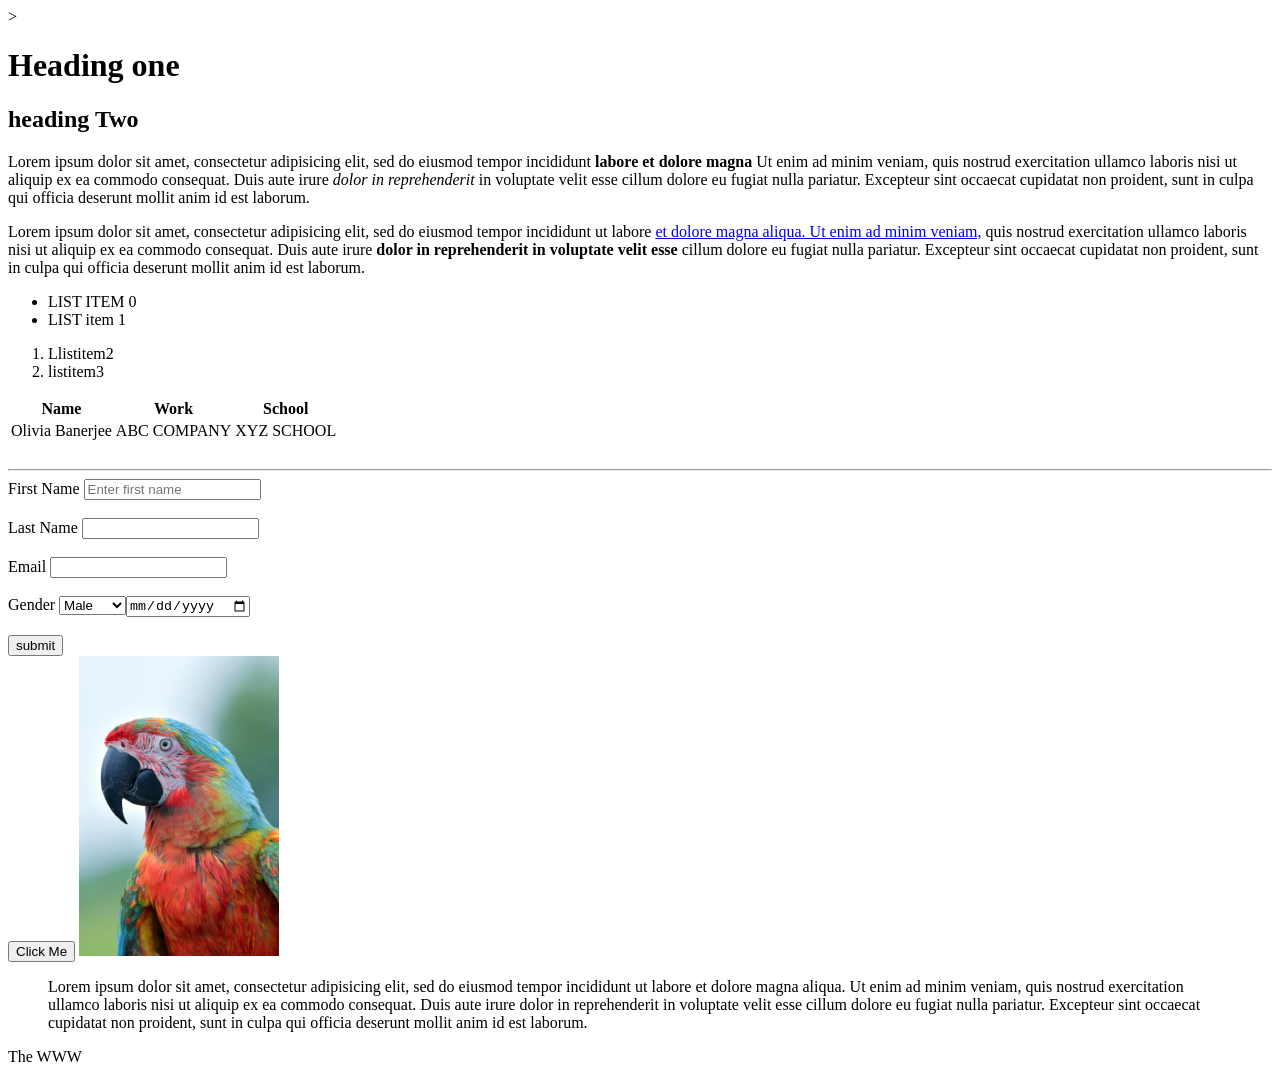
<file: HTML/index.html>
<!DOCTYPE html>
<html>
	<head>
		<title>HTML PROGRAMME</title>
	</head>
	<body>
		<!--comment-headings-->>
		<h1>Heading one</h1>
		<h2>heading Two</h2>

		<!--Paragraph--->

		<p>
			Lorem ipsum dolor sit amet, consectetur adipisicing elit, sed do eiusmod
			tempor incididunt <strong> labore et dolore magna</strong> Ut enim ad minim veniam,
			quis nostrud exercitation ullamco laboris nisi ut aliquip ex ea commodo
			consequat. Duis aute irure <em>dolor in reprehenderit</em> in voluptate velit esse
			cillum dolore eu fugiat nulla pariatur. Excepteur sint occaecat cupidatat non
			proident, sunt in culpa qui officia deserunt mollit anim id est laborum.</p>

		<p>
			Lorem ipsum dolor sit amet, consectetur adipisicing elit, sed do eiusmod
			tempor incididunt ut labore <a href=" "> et dolore magna aliqua. Ut enim ad minim veniam,</a>
			quis nostrud exercitation ullamco laboris nisi ut aliquip ex ea commodo
			consequat. Duis aute irure <strong>dolor in reprehenderit in voluptate velit esse</strong>
			cillum dolore eu fugiat nulla pariatur. Excepteur sint occaecat cupidatat non
			proident, sunt in culpa qui officia deserunt mollit anim id est laborum.

		</p>

		<!--lists that are auo padded and in a margin-->
		<!--unordered with bullets-->
		<ul>
			<li>LIST ITEM 0</li>
			<li>LIST item 1</li>

		</ul>
		<!--ordered with numbers-->

		<ol>
			<li>Llistitem2</li>
			<li>listitem3</li>
		</ol>

		<!Table-->
		<table>
			<thead>
				<tr>
					<th>Name</th>
					<th>Work</th>
					<th>School</th>
				</tr>
			</thead>
			<tbody>
				<tr>
					<td>Olivia Banerjee</td>
					<td>ABC COMPANY</td>
					<td>XYZ SCHOOL</td>
				</tr>
			</tbody>
		</table>

		<br>
		<hr>

		<!--Forms-->
	<form action="process.php" method="POST">
		<div>
			<label>First Name</label>
			<input type = "text" name = "firstName"
			placeholder="Enter first name">
		</div>
		</div>
		<br>
		<div>
			<label>Last Name</label>
			<input type = "text" name = "lastName">
		</div>
		<br>
		<div>
			<label>Email</label>
			<input type = "email" name="email">
		</div>
		<br>
		<div>
			<label>Gender</label>
			<select name="gender">
				<option value = "male">Male</option>
				<option value = "Female">Female</option>
				<option value = "Other">Other</option>
		</div>
		<br>
		<div>
			<label>Birthday:</label>
			<input type = "date" name = "Birthday">
		</div>
		<br>
		<!--gets submitted to .php-->
		<input type="submit" name="submit"
		value="submit">


	</form>
	<!-- this doesnt do anything the button is to be hooked up with smth like javascript-->
	<button>Click Me</button>

	<!-- using source attribute after we saved the pic in our folder where the html file is..the folder needs to be same and input the names with which you have saved in the folder-->
	<a href = "macaw.jpg"><!--is used to open the image on tapping in browser-->
		

		<img src="macaw.jpg" width = "200" >
	</a>

	<!--Qoutations-->
	<blockquote cite = "http://oli.com">
		Lorem ipsum dolor sit amet, consectetur adipisicing elit, sed do eiusmod
		tempor incididunt ut labore et dolore magna aliqua. Ut enim ad minim veniam,
		quis nostrud exercitation ullamco laboris nisi ut aliquip ex ea commodo
		consequat. Duis aute irure dolor in reprehenderit in voluptate velit esse
		cillum dolore eu fugiat nulla pariatur. Excepteur sint occaecat cupidatat non
		proident, sunt in culpa qui officia deserunt mollit anim id est laborum.
	</blockquote>

	<p>The <abbr tittle= "World Wide Web">WWW</abbr></p>


	</body>
</html>
</file>
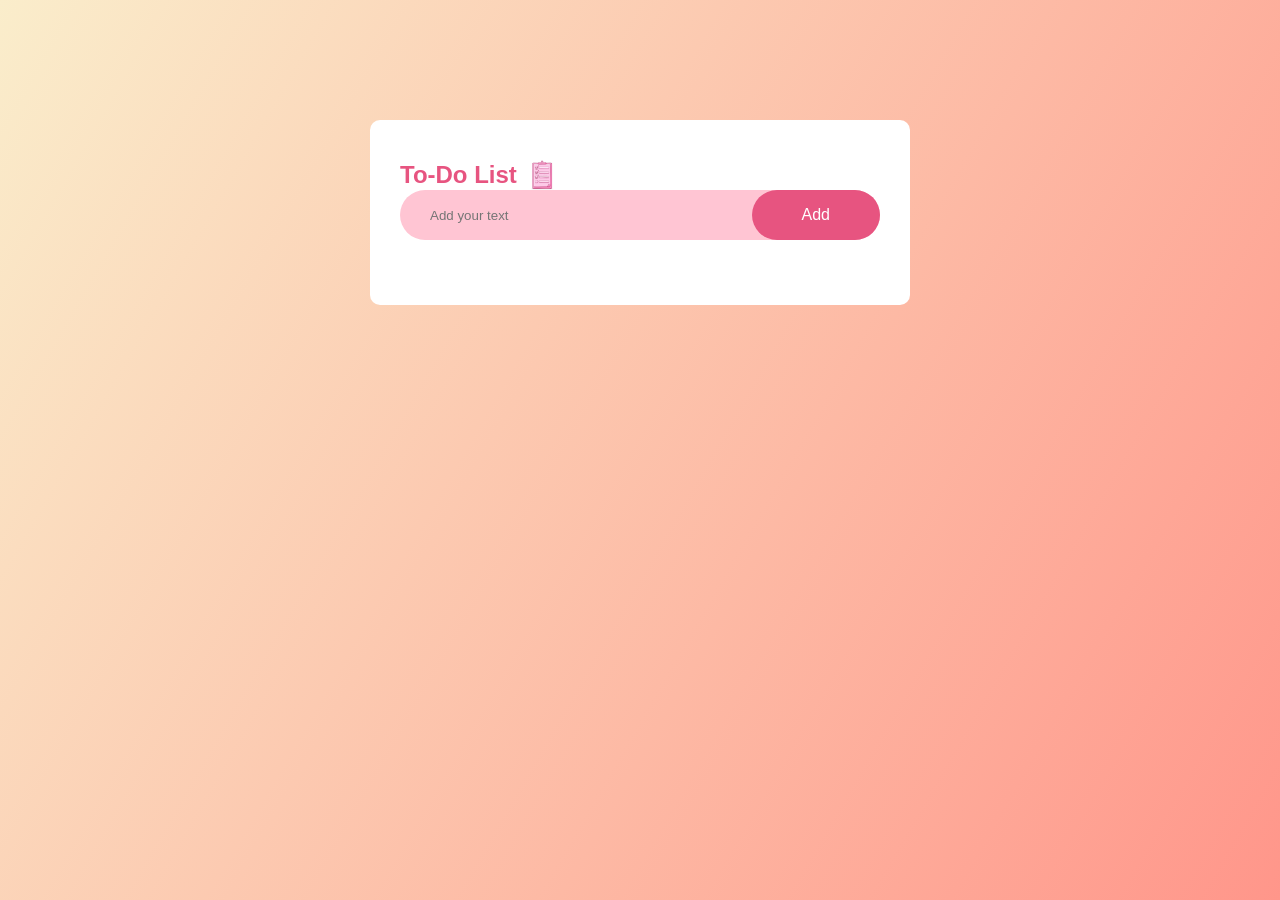
<file: To-do app/index.html>
<!DOCTYPE html>
<html>
    <head>
        <meta name="viewport" content="width=device-width, initial-scale=1">
        <title>To-Do List App</title>
        <link rel="stylesheet" href="style.css">
    </head>
    <body>
        <div class="container">
            <div class="todo-app">
                <h2>To-Do List <img src= "images\icon.png"></h2>
                <div class="row">
                    <input type="text" id="input-box" placeholder="Add your text">
                    <button onclick="addTask()">Add</button>
                </div>
                <ul id="list-container">
                   <!-- <li class="checked">Task 1</li>
                    <li>Task 2</li>
                    <li>Task 3</li> -->
                </ul>
            </div>
        </div>
    <script src="script.js"></script>
    </body>
</html>
</file>
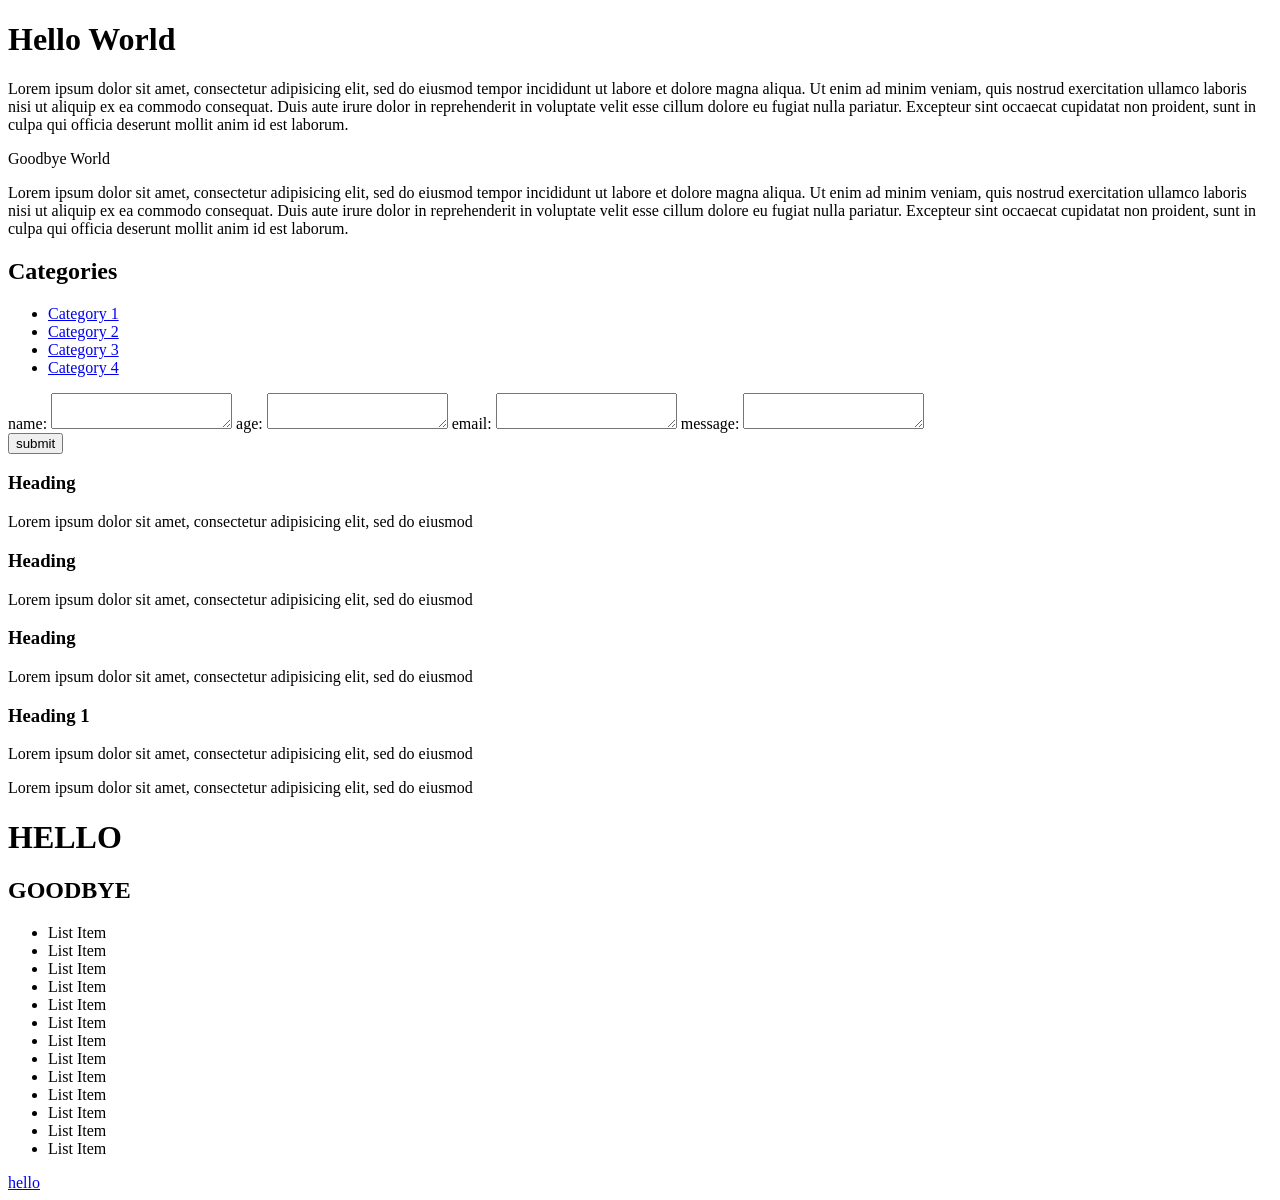
<file: CSS/css.html>
<!DOCTYPE html>
<html>
<head>
	<title>CSS CHEAT SHEET</title>
	<link rel="stylesheet" type="text/css" href="C:/Fullstack/CSS/style.css">
</head>
<body>
	<div class="container">
		<div class="box-1">
			<h1>Hello World</h1>
			<p>Lorem ipsum dolor sit amet, consectetur adipisicing elit, sed do eiusmod
			tempor incididunt ut labore et dolore magna aliqua. Ut enim ad minim veniam,
			quis nostrud exercitation ullamco laboris nisi ut aliquip ex ea commodo
			consequat. Duis aute irure dolor in reprehenderit in voluptate velit esse
			cillum dolore eu fugiat nulla pariatur. Excepteur sint occaecat cupidatat non
			proident, sunt in culpa qui officia deserunt mollit anim id est laborum.
			</p>
		</div>

		<div class="box-2">
			<hi>Goodbye World</hi>
			<p>Lorem ipsum dolor sit amet, consectetur adipisicing elit, sed do eiusmod
			tempor incididunt ut labore et dolore magna aliqua. Ut enim ad minim veniam,
			quis nostrud exercitation ullamco laboris nisi ut aliquip ex ea commodo
			consequat. Duis aute irure dolor in reprehenderit in voluptate velit esse
			cillum dolore eu fugiat nulla pariatur. Excepteur sint occaecat cupidatat non
			proident, sunt in culpa qui officia deserunt mollit anim id est laborum.</p>
		</div>

		<div class="categories">
			<h2>Categories</h2>
			<ul>
				<li><a href="#">Category 1</a></li>
				<li><a href="#">Category 2</a></li>
				<li><a href="#">Category 3</a></li>
				<li><a href="#">Category 4</a></li>
		</div>


	<form class = "my-form">
		<div class = "form-group">
			<label>name: </label>
			<textarea name = "name"></textarea>
			<label>age: </label>
			<textarea name = "age"></textarea>
			<label>email: </label>
			<textarea name = "email"></textarea>
			<label>message: </label>
			<textarea name = "message"></textarea>

		</div>
		<input class = "button" type="submit" value="submit" name= " ">
	</form>

	<div class = "block">
		<h3>Heading</h3>
		<p>Lorem ipsum dolor sit amet, consectetur adipisicing elit, sed do eiusmod
	
	</p>
</div>
	<div class = "block">
	<h3>Heading</h3>
		<p>Lorem ipsum dolor sit amet, consectetur adipisicing elit, sed do eiusmod
		
	</p>
</div>
	<div class = "block">
	<h3>Heading</h3>
		<p>Lorem ipsum dolor sit amet, consectetur adipisicing elit, sed do eiusmod
		
</div>
<div class = "clr"></div>

<div id = "main-block">
	<h3>Heading 1</h3>
	<p>Lorem ipsum dolor sit amet, consectetur adipisicing elit, sed do eiusmod
	</p>
</div>
<div id = "sidebar">
	<p>Lorem ipsum dolor sit amet, consectetur adipisicing elit, sed do eiusmod
	</p>
</div>
<div class = "clr"></div>

<div class = "p-box">
	<h1>HELLO</h1>
	<h2>GOODBYE</h2>
</div>

	<ul class = "my-list">
		
		<li>List Item</li>
		<li>List Item</li>
		<li>List Item</li>
		<li>List Item</li>
		<li>List Item</li>
		<li>List Item</li>
		<li>List Item</li>
		<li>List Item</li>
		<li>List Item</li>
		<li>List Item</li>
		<li>List Item</li>
		<li>List Item</li>
		<li>List Item</li>

	</ul>
</div><!-- container closes -->

<a class = "fix-me button" href=" ">hello</a>







</body>
</html>
</file>
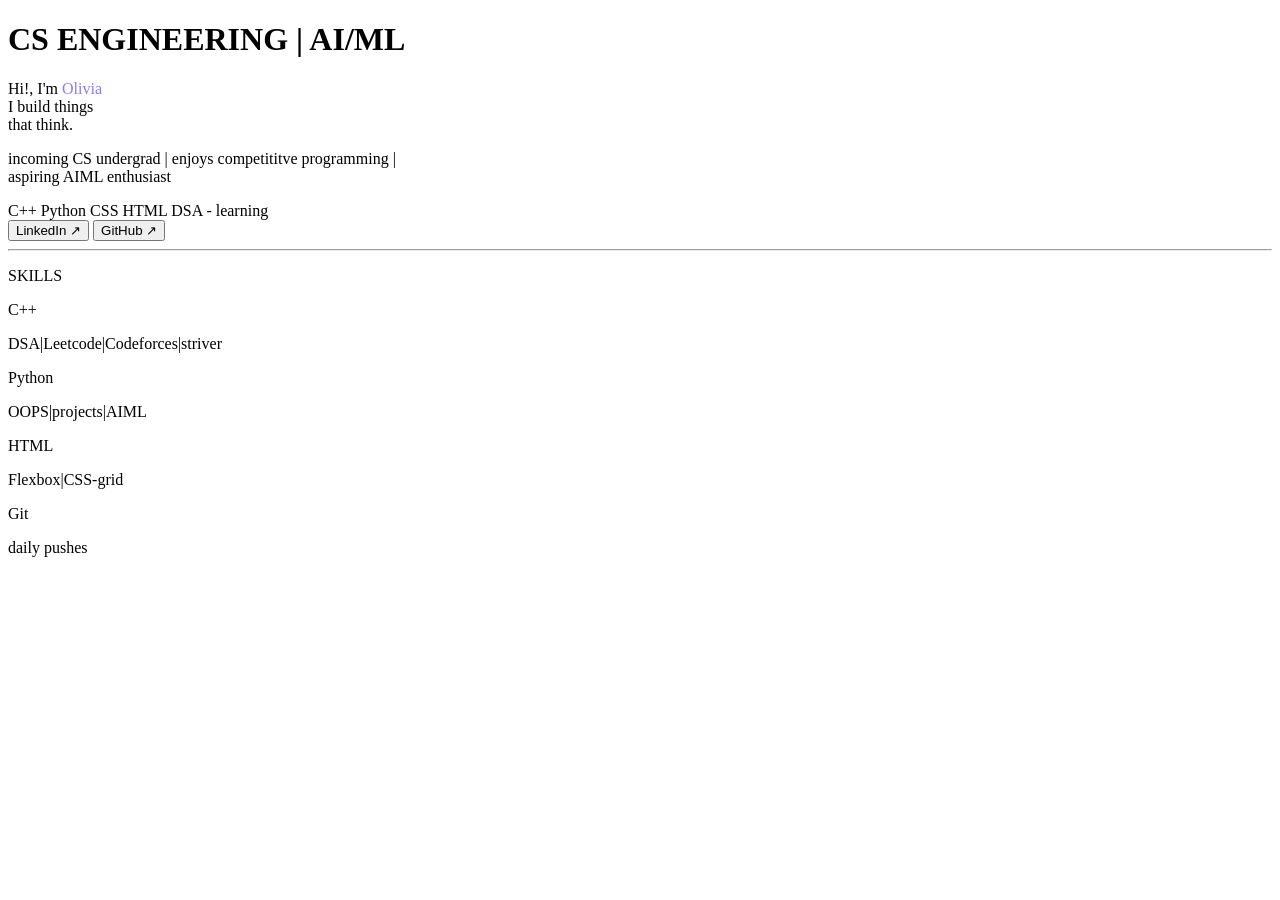
<file: portfolioLandingPage/Portfolio.html>
<!DOCTYPE html>
<html>
<head>
	<title>CS Engineering | AI/ML</title>
	<link rel="stylesheet" type="text/css" href="C:/Fullstack/portfolioLandingPage/Portfolio.css">
</head>
<body>
	<div class = "intro">
		<div class = "box-1">
			<h1>CS ENGINEERING | AI/ML</h1>
			<P> Hi!, I'm <span style = "color:#8b7cf6;">Olivia</span><br>
				I build things<br>
				that think.</P>
		</div>
		<div class = "box-2">
			<p>
			incoming CS undergrad | enjoys competititve programming |<br>
			aspiring AIML enthusiast
			</p>
		</div>
		<div class = "chips">
			<span class = "chip">C++</span>
			<span class = "chip">Python</span>
			<span class = "chip">CSS</span>
			<span class = "chip">HTML</span>
			<span class = "chip">DSA - learning</span><br>
		</div>
		<button onclick="window.location.href='https://linkedin.com/in/olivia-banerjee-a3b987401'">LinkedIn ↗</button>
		<button onclick="window.location.href='https://github.com/oliviabanerjee01-pop'">GitHub ↗</button><br>

		<hr>

		<div class = "skills">
			<p class = "label">SKILLS</p>
			<div class="skills-grid">
				<div class = "skill-card">
					<p class = "name">C++</p>
					<p class = "sub">DSA|Leetcode|Codeforces|striver</p>
				</div>
				<div class = "skill-card">
					<p class = "name">Python</p>
					<p class = "sub">OOPS|projects|AIML</p>
				</div>
				<div class = "skill-card">
					<p class = "name">HTML</p>
					<p class = "sub">Flexbox|CSS-grid</p>
				</div>
				<div class = "skill-card">
					<p class = "name">Git</p>
					<p class = "sub">daily pushes</p>
				</div>

		</div>

		




		




</body>
</html>
</file>
<file: To-do app/style.css>
*{
    margin: 0;
    padding: 0;
    font-family: 'poppins', sans-serif;
    box-sizing: border-box;

}
.container {
    width:100%;
    min-height:100vh;
    background: linear-gradient(120deg, #FAEDCB, #FF968A);
    padding: 20px;
}
.todo-app{
    width: 100%;
    max-width: 540px;
    background: #fff;
    margin: 100px auto 20px;
    padding: 40px 30px;
    border-radius: 10px;
}
.todo-app h2{
    color:#E75480;
    display: flex;
    align-items: center;
}
.todo-app h2 img{
    width: 30px;
    margin-left: 10px;
}
.row{
    display:flex;
    align-items:center;
    justify-content: space-between;
    background: #FFC5D3;
    border-radius: 30px;
    padding-left:20px;
    margin-bottom: 25px;
}
input{
    flex: 1;
    border:none;
    outline: none;
    background: transparent;
    padding: 10px;
    font-weight: 14px;
}
button{
    border: none;
    outline: none;
    padding: 16px 50px;
    background: #E75480;
    color: #fff;
    font-size:16px;
    cursor: pointer;
    border-radius:40px;
}
ul li{
    list-style: none;
    font-size: 17px;
    padding: 12px 8px 12px 50px; 
    user-select:none;
    cursor:pointer;
    position:relative;
}
ul li::before{
    content: ' ';
    position:absolute;
    height:28px;
    width:28px;
    border-radius: 50%;
    background-image: url(images/unchecked.png);
    background-size: cover;
    background-position: center;
    top: 12px;
    left: 8px;
}
ul li.checked{
    color: #555;
    text-decoration: line-through;
}
ul li.checked::before{
    background-image: url(images/checked.png);
}
ul li span{
    position: absolute;
    right: 0;
    top: 5px;
    width: 40px;
    height: 40px;
    font-size: 22px;
    color: #555;
    line-height:40px;
    text-align: center;
    border-radius: 50%;
}
ul li span:hover{
    background: #FFACD4
}
</file>
